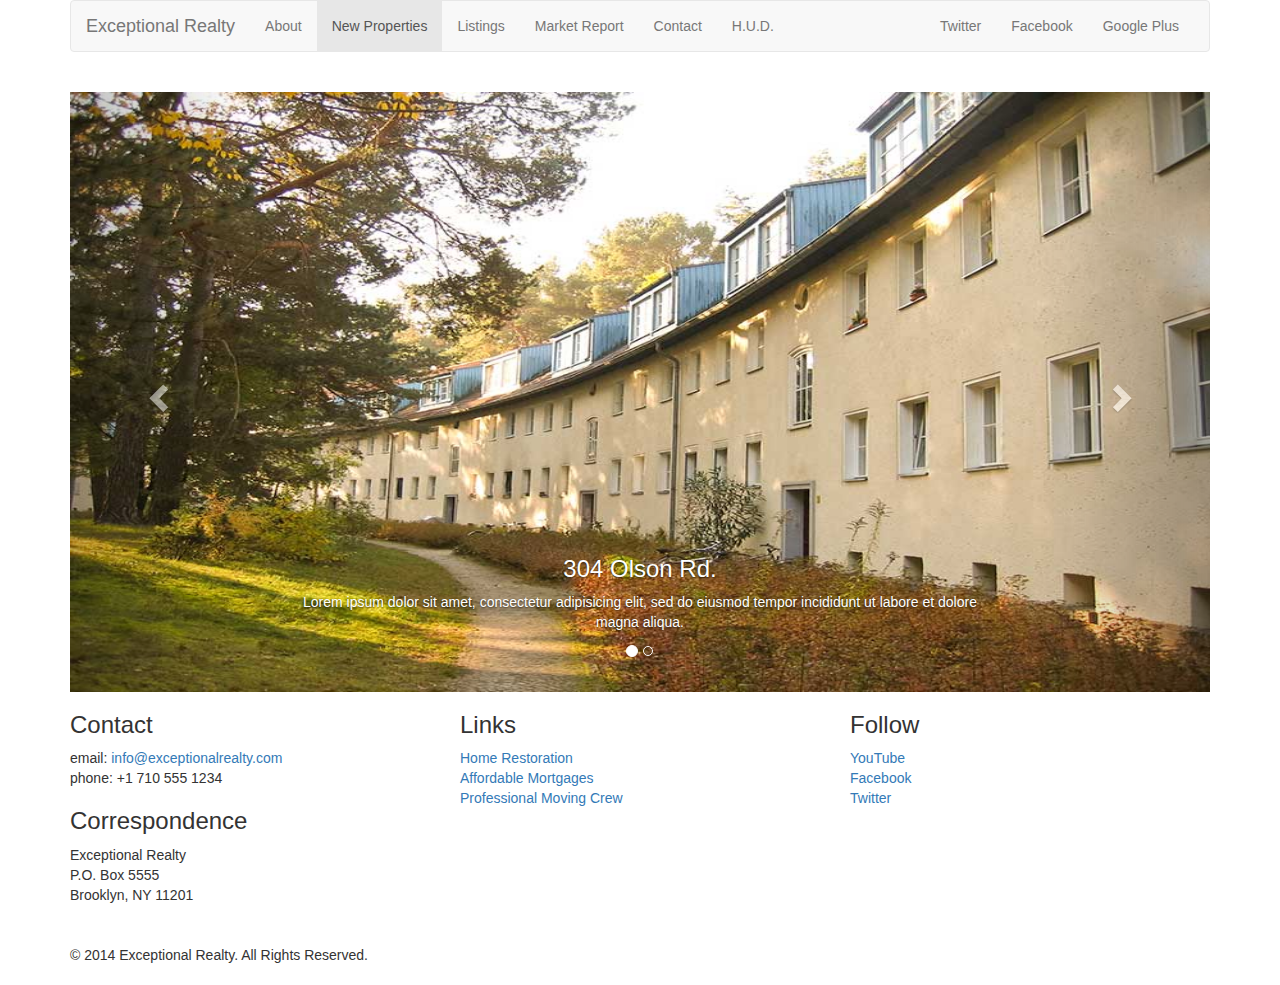
<file: new-properties.html>
<!DOCTYPE html>
<html lang="en">
  <head>
    <meta charset="utf-8">
    <meta http-equiv="X-UA-Compatible" content="IE=edge">
    <meta name="viewport" content="width=device-width, initial-scale=1">
    <!-- The above 3 meta tags *must* come first in the head; any other head content must come *after* these tags -->
    <title>Exceptional Realty Group - Luxury Homes - About</title>

    <!-- Bootstrap -->
    <link href="css/bootstrap.min.css" rel="stylesheet">

    <link rel="stylesheet" type="text/css" href="css/style.css">

    <!-- HTML5 shim and Respond.js for IE8 support of HTML5 elements and media queries -->
    <!-- WARNING: Respond.js doesn't work if you view the page via file:// -->
    <!--[if lt IE 9]>
      <script src="https://oss.maxcdn.com/html5shiv/3.7.3/html5shiv.min.js"></script>
      <script src="https://oss.maxcdn.com/respond/1.4.2/respond.min.js"></script>
    <![endif]-->
  </head>
  <body>

    <div class="container">
      
      <div class="row">
        <div class="col-sm-12">
          <nav class="navbar navbar-default">
            <div class="container-fluid">
              <!-- Brand and toggle get grouped for better mobile display -->
              <div class="navbar-header">
                <button type="button" class="navbar-toggle collapsed" data-toggle="collapse" data-target="#bs-example-navbar-collapse-1" aria-expanded="false">
                  <span class="sr-only">Toggle navigation</span>
                  <span class="icon-bar"></span>
                  <span class="icon-bar"></span>
                  <span class="icon-bar"></span>
                </button>
                <a class="navbar-brand" href="#">Exceptional Realty</a>
              </div>

              <!-- Collect the nav links, forms, and other content for toggling -->
              <div class="collapse navbar-collapse" id="bs-example-navbar-collapse-1">
                <ul class="nav navbar-nav">
                  <li><a href="index.html">About <span class="sr-only">(current)</span></a></li>
                  <li class="active"><a href="new-properties.html">New Properties</a></li>
                  <li><a href="#">Listings</a></li>
                  <li><a href="#">Market Report</a></li>
                  <li><a href="#">Contact</a></li>
                  <li><a href="#" target="_blank">H.U.D.</a></li>
                </ul>
                <!-- social nav links -->
                <ul class="nav navbar-nav navbar-right">
                  <li><a class="twit" href="#" title="Twitter">Twitter</a></li>
                  <li><a class="fbook" href="#" title="Facebook">Facebook</a></li>
                  <li><a class="gplus" href="#" title="Google Plus">Google Plus</a></li>
                </ul>
              </div><!-- /.navbar-collapse -->
            </div><!-- /.container-fluid -->
          </nav>
        </div>
      </div>
      <!-- Image Carousel -->
      <div id="carousel-example-generic" class="carousel slide" data-ride="carousel">
        <!-- Indicators -->
        <ol class="carousel-indicators">
          <li data-target="#carousel-example-generic" data-slide-to="0" class="active"></li>
          <li data-target="#carousel-example-generic" data-slide-to="1"></li>
        </ol>

        <!-- Wrapper for slides -->
        <div class="carousel-inner" role="listbox">
          <div class="item active">
            <img src="images/new-1.jpg" alt="304 Olson Rd.">
            <div class="carousel-caption">
              <h3>304 Olson Rd.</h3>
              <p>Lorem ipsum dolor sit amet, consectetur adipisicing elit, sed do eiusmod
              tempor incididunt ut labore et dolore magna aliqua. </p>
            </div>
          </div>
          <div class="item">
            <img src="images/new-2.jpg" alt="9872 Fremont Dr.">
            <div class="carousel-caption">
              <h3>9872 Fremont Dr.</h3>
              <p>Lorem ipsum dolor sit amet, consectetur adipisicing elit, sed do eiusmod
              tempor incididunt ut labore et dolore magna aliqua. </p>
            </div>
          </div>
        </div>

        <!-- Controls -->
        <a class="left carousel-control" href="#carousel-example-generic" role="button" data-slide="prev">
          <span class="glyphicon glyphicon-chevron-left" aria-hidden="true"></span>
          <span class="sr-only">Previous</span>
        </a>
        <a class="right carousel-control" href="#carousel-example-generic" role="button" data-slide="next">
          <span class="glyphicon glyphicon-chevron-right" aria-hidden="true"></span>
          <span class="sr-only">Next</span>
        </a>
      </div>

      <div class="row">
          <div class="col-sm-4">
            <h3>Contact</h3>
              <p>
                email: <a href="mailto:info@exceptionalrealty.com">info@exceptionalrealty.com</a><br>
                phone: +1 710 555 1234
              </p>
              <h3>Correspondence</h3>
              <address>
                Exceptional Realty<br>
                P.O. Box 5555<br>
                Brooklyn, NY 11201
              </address>
          </div>
          <div class="col-sm-4">
            <h3>Links</h3>
              <p>
                <a href="#" target="_blank">Home Restoration</a><br>
                <a href="#" target="_blank">Affordable Mortgages</a><br>
                <a href="#" target="_blank">Professional Moving Crew</a>
              </p>
          </div>
          <div class="col-sm-4">
            <h3>Follow</h3>
              <p>
                <a href="#" target="_blank">YouTube</a><br>
                <a href="#" target="_blank">Facebook</a><br>
                <a href="#" target="_blank">Twitter</a>
              </p>
          </div>
        </div>
      <div class="row">
        <div class="col-sm-12">
          &copy; 2014 Exceptional Realty. All Rights Reserved.
        </div>
      </div>

    </div> <!-- .container -->

    <!-- jQuery (necessary for Bootstrap's JavaScript plugins) -->
    <script src="https://ajax.googleapis.com/ajax/libs/jquery/1.12.4/jquery.min.js"></script>
    <!-- Include all compiled plugins (below), or include individual files as needed -->
    <script src="js/bootstrap.min.js"></script>
  </body>
</html>
</file>
<file: css/style.css>
/*/////// MEDIA ////////*/

img, video, audio, iframe, table, form {
  width: 100%; /* IE */
  max-width: 100%; /* FF, Safari, Chrome */
}

/*///// LAYOUT STYLES /////*/

.row {
	margin-bottom:20px;
}

/* ///// CAROUSEL STYLES ///// */

#carousel-example-generic .item img {
	height: auto;
}

.carousel-caption p{
	display:none;
}

@media only screen and (min-width: 768px) {
	#carousel-example-generic .item img {
	height: 384px;
	}
}

@media only screen and (min-width: 992px) {
	#carousel-example-generic .item img {
	height: 496px;
	}
	.carousel-caption p{
	display: block;
	}
}

@media only screen and (min-width: 1200px) {
	#carousel-example-generic .item img {
	height: 600px;
	}
	.carousel-caption p{
	display: block;
	}
}
</file>
